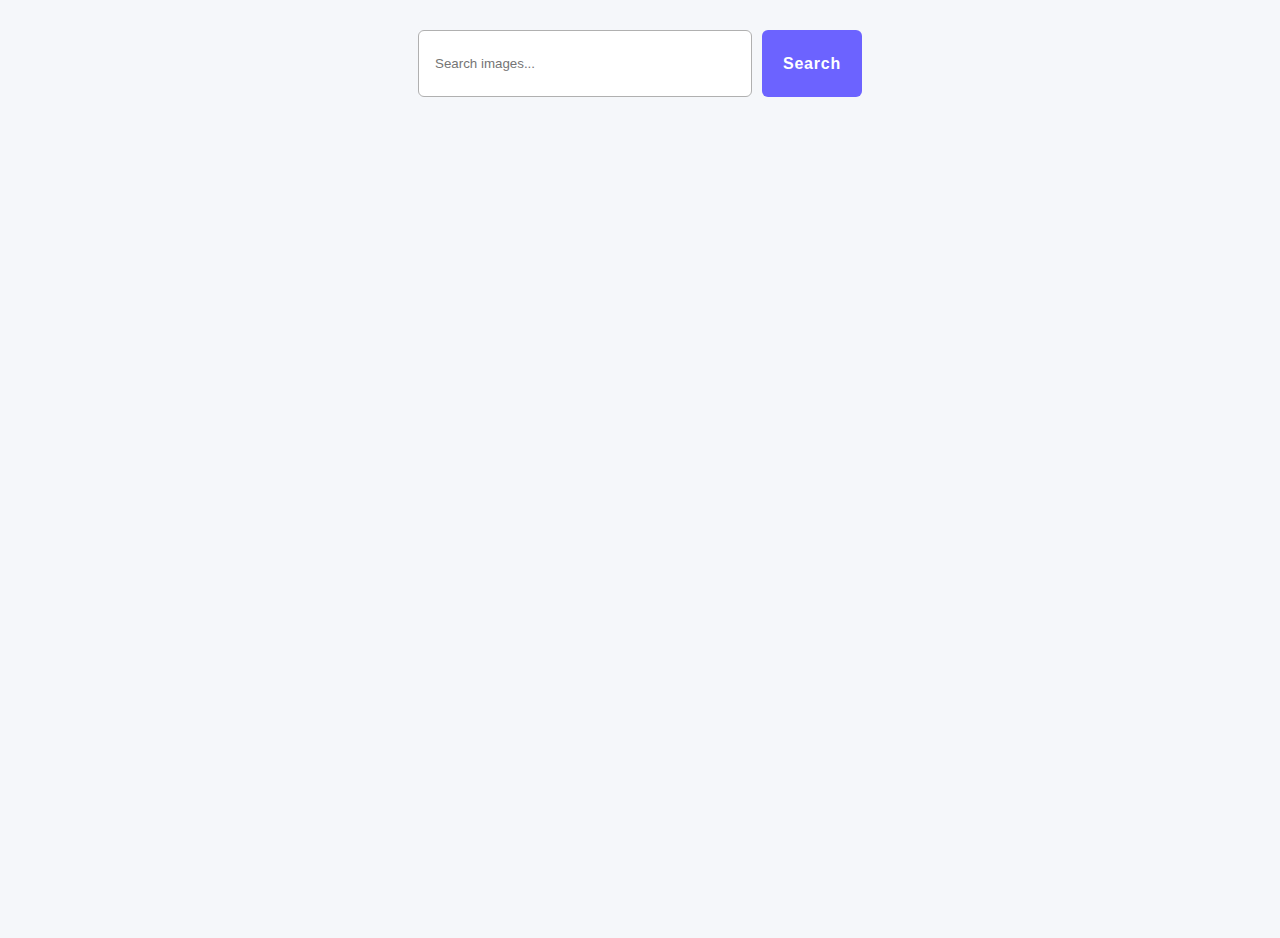
<file: src/index.html>
<!DOCTYPE html>
<html lang="en">

<head>
  <meta charset="UTF-8" />
  <link rel="icon" type="image/svg+xml" href="/favicon.svg" />
  <meta name="viewport" content="width=device-width, initial-scale=1.0" />
  <title>goit-js-hw-11</title>
  <link rel="stylesheet" href="./css/styles.css" />
</head>

<body>
  <div class="container">
    <form class="search-form js-search-form" autocomplete="off">
      <input type="text" class="search-input js-search-input" name="user_query" placeholder="Search images..." />
      <button type="submit" class="search-btn">Search</button>
    </form>
    <div class="loader-container">
      <span class="loader is-hidden"></span>
    </div>
    <ul class="gallery js-gallery"></ul>
  </div>

  <script type="module" src="./main.js"></script>
</body>

</html>
</file>
<file: src/css/styles.css>
@import url('./loader.css');

body {
  font-family: 'Montserrat', sans-serif;
  display: flex;
  flex-direction: column;
  align-items: center;
  min-height: 100vh;
  margin-top: 30px;
  background-color: #f5f7fa;
  /* Світліший фон */
}

img {
  display: block;
  max-width: 100%;
  height: auto;
  object-fit: cover;
}

h1,
h2,
h3,
h4,
h5,
h6,
p {
  margin-top: 0;
  margin-bottom: 0;
}

ul,
ol {
  margin-top: 0;
  margin-bottom: 0;
  padding-left: 0;
  list-style-type: none;
}

button {
  cursor: pointer;
  transition: background-color 0.3s ease, transform 0.3s ease;
}

a {
  color: inherit;
  text-decoration: none;
}

.container {
  margin: 0 auto;
  padding: 0 20px;
  display: flex;
  flex-direction: column;
  align-items: center;
}

.cont-form {
  margin-bottom: 25px;
}

.search-form {
  display: flex;
  flex-direction: row;
  gap: 10px;
  margin-bottom: 35px;
}

.search-input {
  display: flex;
  width: 300px;
  /* Трохи ширший */
  height: 45px;
  /* Вищий */
  padding: 10px 16px;
  border: 1px solid #b0b0b0;
  /* Світліший сірий */
  border-radius: 6px;
  transition: border-color 0.3s ease;
}

.search-input:hover {
  border: 1px solid #6c63ff;
  /* Фіолетовий відтінок */
}

.search-input:focus {
  border: 1px solid #4e4aff;
  outline: none;
}

.placeholder {
  font-weight: 400;
  font-size: 16px;
  line-height: 1.5;
  letter-spacing: 0.04em;
  color: #707070;
  /* Світло-сірий */
}

.search-btn {
  display: block;
  border-radius: 6px;
  padding: 10px 20px;
  width: 100px;
  background-color: #6c63ff;
  /* Фіолетовий */
  font-weight: 600;
  font-size: 16px;
  line-height: 1.5;
  letter-spacing: 0.05em;
  color: #fff;
  border: none;
  transition: background-color 0.3s ease, transform 0.3s ease;
}

.search-btn:hover {
  background-color: #5046e6;
  /* Темніший фіолетовий */
  transform: translateY(-2px);
}

.gallery {
  display: flex;
  flex-wrap: wrap;
  gap: 20px;
}

.gallery-card {
  width: calc((100% - 60px) / 3);
  /* Адаптивна ширина */
}

.gallery-img {
  width: 100%;
  height: 250px;
  /* Збільшена висота */
  object-fit: cover;
}

.gallery-container {
  display: flex;
  align-items: center;
  justify-content: center;
  gap: 20px;
  padding: 20px;
}

.gallery-item {
  display: flex;
  flex-direction: column;
  align-items: center;
  text-align: center;
}

.gallery-title {
  font-weight: 700;
  /* Товстіший шрифт */
  font-size: 18px;
  /* Більший розмір */
  line-height: 1.4;
  letter-spacing: 0.03em;
  color: #333333;
  /* Темно-сірий */
  margin-top: 10px;
}

.gallery-count {
  font-size: 14px;
  line-height: 1.5;
  letter-spacing: 0.03em;
  color: #555555;
  /* Світло-сірий */
}

.card {
  border: 1px solid #e3e3e3;
  border-radius: 10px;
  /* Більше заокруглення */
  box-shadow: 0 6px 8px rgba(0, 0, 0, 0.1);
  display: flex;
  flex-direction: column;
  background-color: #ffffff;
  transition: transform 0.3s ease, box-shadow 0.3s ease;
  overflow: hidden;
  width: 100%;
}

.card:hover {
  transform: translateY(-8px);
  box-shadow: 0 10px 18px rgba(0, 0, 0, 0.2);
}
</file>
